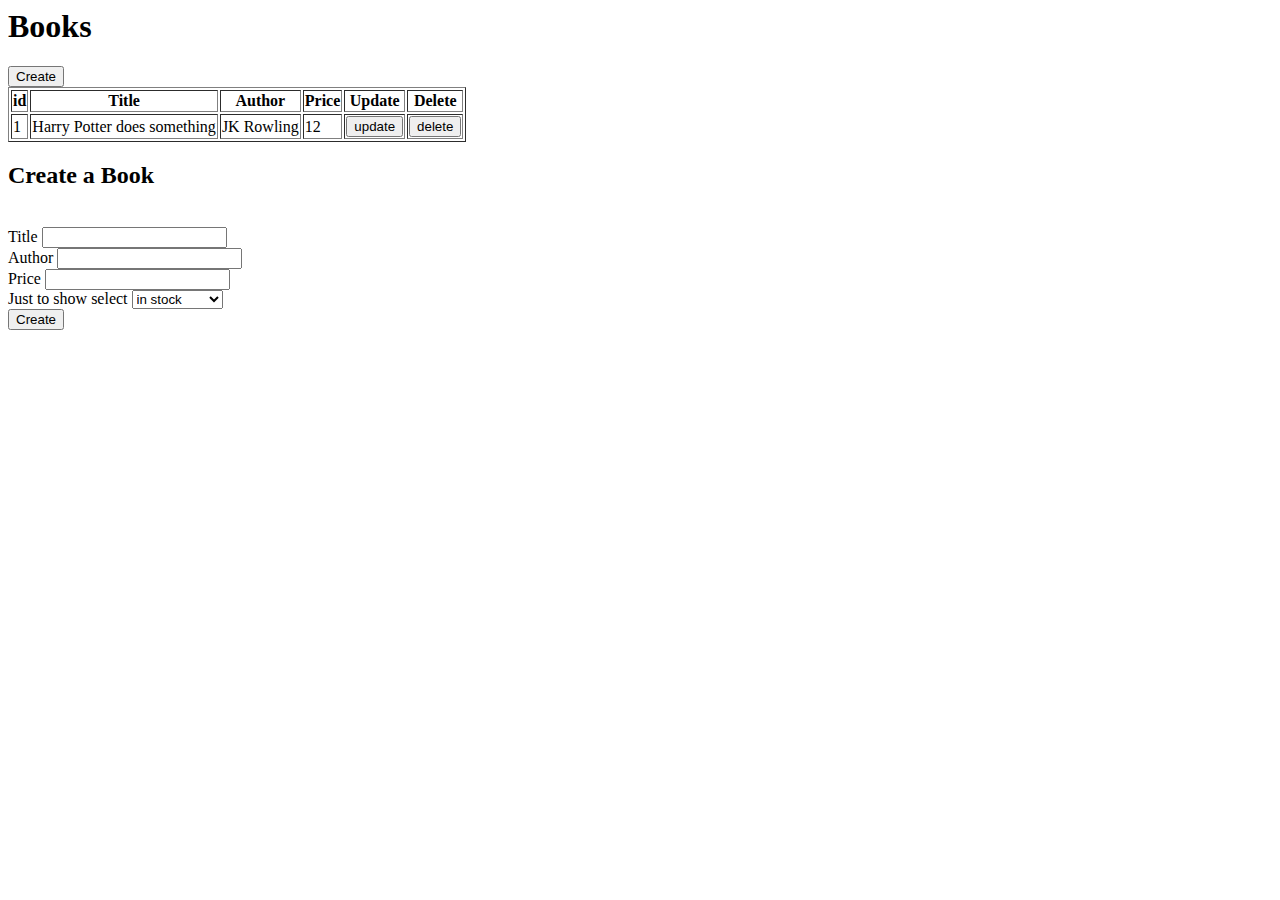
<file: labs/week09/carviewer.html>
<html>

<head>
    <title>View books</title>
    <h1>Books</h1>
    <button>Create</button>

</head>

<body>

    <table border="1">
        <tr>
            <th>id</th>
            <th>Title</th>
            <th>Author</th>
            <th>Price</th>
            <th>Update</th>
            <th>Delete</th>
        </tr>
        <tr>
            <td>1</td>
            <td>Harry Potter does something</td>
            <td>JK Rowling</td>
            <td>12</td>
            <td><button>update</button></td>
            <td><button>delete</button></td>
        </tr>

    </table>
    <h2>
        <span>Create a</span>
        <span style="display:none">Update this</span> Book
    </h2>

    <div id <input type="text" name="id"><br />
        Title <input type="text" name="title"><br />
        Author <input type="text" name="author"><br />
        Price <input type="number" name="price"><br />
        Just to show select <select name="status">
            <option value="instock">in stock</option>
            <option value="outstock">out of stock</option>
            <option value="other">out of print</option>
        </select><br />
    </div>
    <span><button>Create</button></span>
    <span><button style="display:none">Update</button></span>
</body>

</html>
</file>
